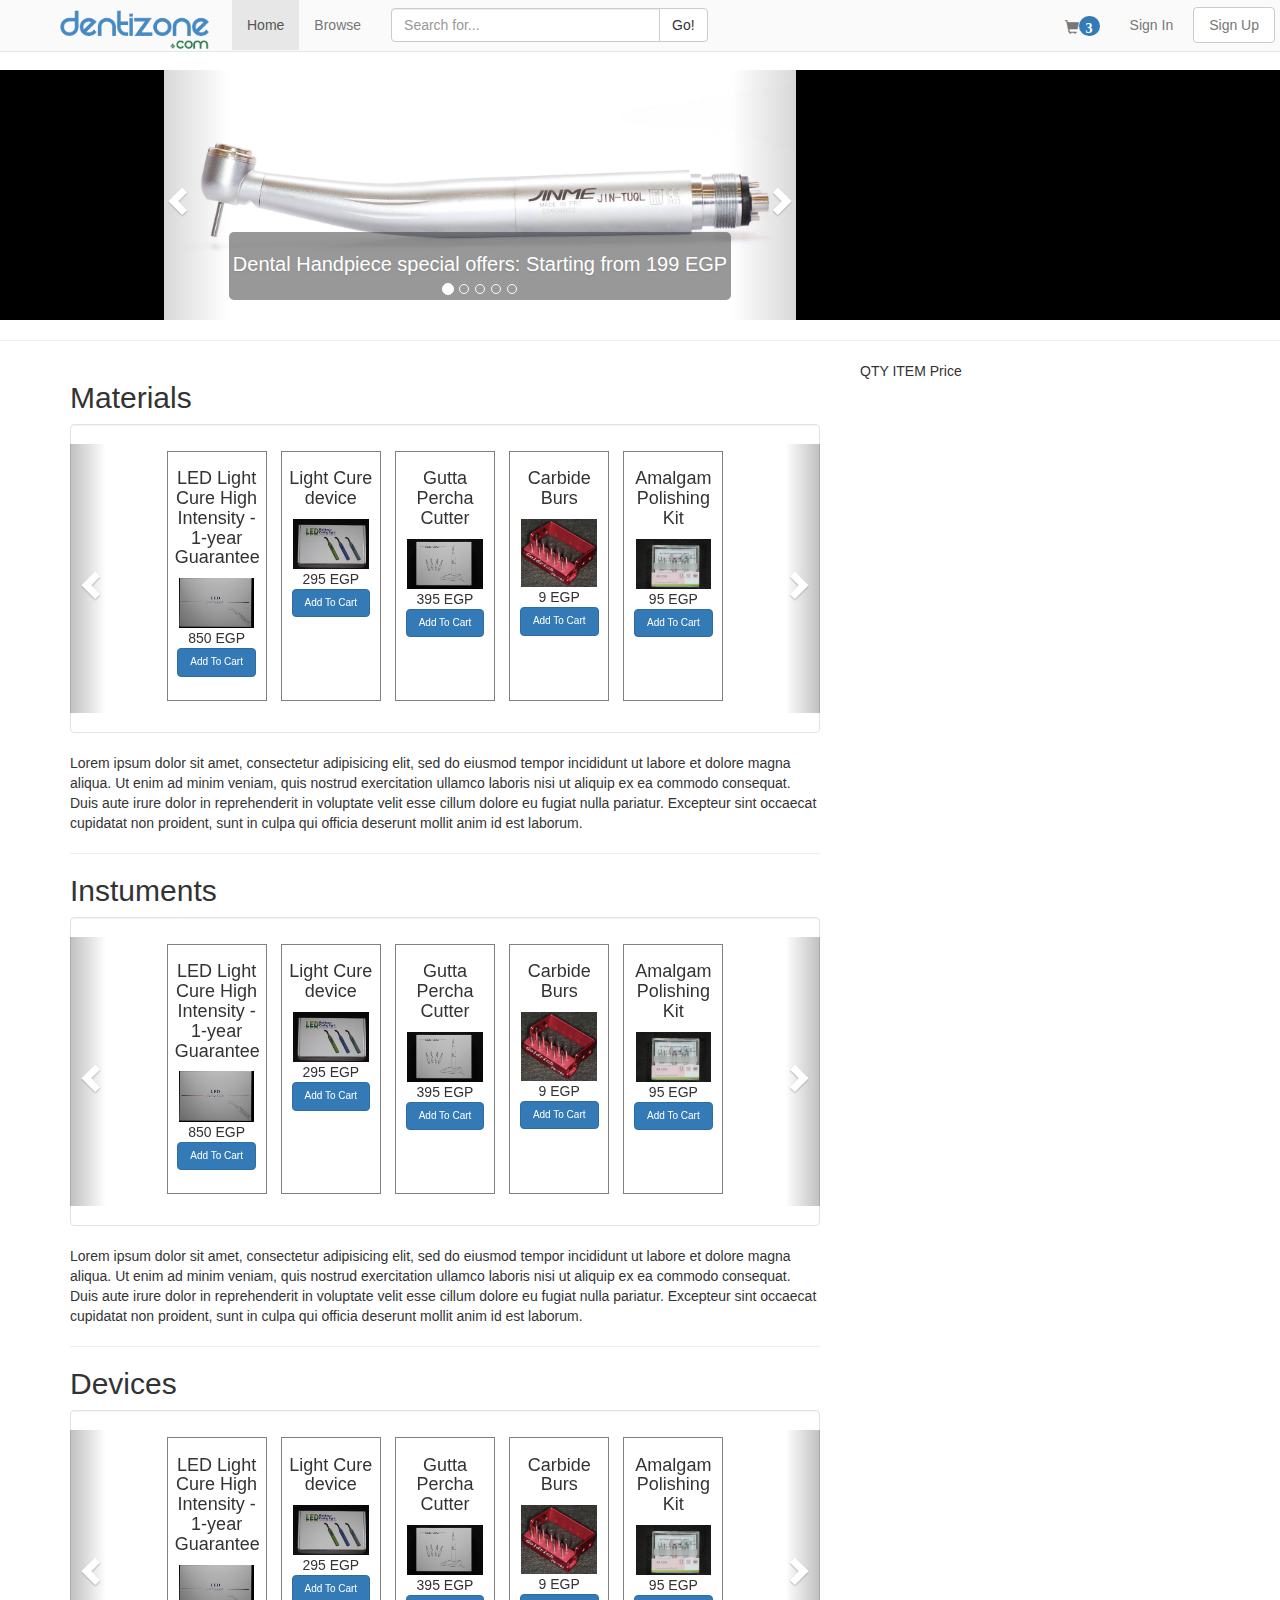
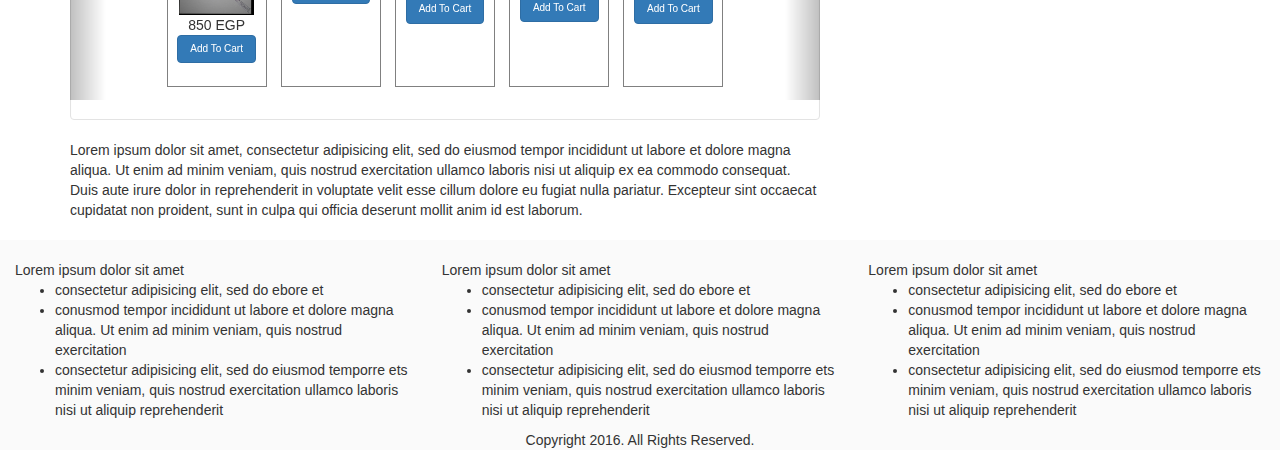
<file: index.html>
<!DOCTYPE html>
<html>
  <head>
    <meta charset="utf-8">
    <title>DentiZone</title>
    <link rel="stylesheet" href="css/bootstrap.css">
    <link rel="stylesheet" href="css/master.css" media="screen" title="no title" charset="utf-8">
  </head>
  <body>
    <div class="header">
      <nav class="navbar navbar-default navbar-fixed-top">
        <div class="container-fluid">
          <!-- Brand and toggle get grouped for better mobile display -->
          <div class="navbar-header">
            <button type="button" class="navbar-toggle collapsed" data-toggle="collapse" data-target="#bs-example-navbar-collapse-1" aria-expanded="false">
              <span class="sr-only">Toggle navigation</span>
              <span class="icon-bar"></span>
              <span class="icon-bar"></span>
              <span class="icon-bar"></span>
            </button>
            <a class="navbar-brand" id="navbar-brand"href="#"><img src="dentizone_logo_new.png" alt="" /></a>
          </div>

          <!-- Collect the nav links, forms, and other content for toggling -->
          <div class="collapse navbar-collapse" id="bs-example-navbar-collapse-1">
            <ul class="nav navbar-nav">
              <li class="active"><a href="#">Home<span class="sr-only">(current)</span></a></li>
              <li><a href="#">Browse</a></li>
            </ul>
            <form class="navbar-form navbar-left">
              <div class="input-group">
                <input type="text" class="form-control" id="search-fld" placeholder="Search for...">
                <span class="input-group-btn">
                  <button class="btn btn-default" id="search-btn" type="button">Go!</button>
                </span>
              </div><!-- /input-group -->
            </form>
            <ul class="nav navbar-nav navbar-right">
              <li><a href="#"class="glyphicon glyphicon-shopping-cart" id="navbar-cart-btn"><span class="badge">3</span></a></li>
              <li><a href="#" id="sign-in-btn">Sign In</a></li>
              <li><a href="#" class="sign-up-btn btn btn-default" id="sign-up-btn" >Sign Up</a></li>
            </ul>
          </div><!-- /.navbar-collapse -->
        </div><!-- /.container-fluid -->
      </nav>
    </div> <!-- header -->
    <div class="home-page">
      <div class="container-fluid featured">
        <div class="row featured">
            <div class="col-sm-1"></div>
            <div class="col-sm-7">
              <div id="my-slider" class="carousel slide" data-ride="carousel">
                <!-- slide indicators -->
                <ol class="carousel-indicators">
                  <li data-target="#my-slider" data-slide-to="0" class="active"></li>
                  <li data-target="#my-slider" data-slide-to="1"></li>
                  <li data-target="#my-slider" data-slide-to="2"></li>
                  <li data-target="#my-slider" data-slide-to="3"></li>
                  <li data-target="#my-slider" data-slide-to="4"></li>
                </ol>
                <!-- slide wrapper -->
                <div class="carousel-inner" role="listbox">
                  <div class="item active">
                    <img src="images/ying-tuql-1.jpg" id="carousel-item-img" alt="">
                    <div class="carousel-caption">
                      <h2>Dental Handpiece special offers: Starting from 199 EGP</h2>
                    </div>
                  </div>
                  <div class="item">
                    <img src="images/66181hydrogum.jpg" id="carousel-item-img" alt="" />
                    <div class="carousel-caption">
                      <h2 class="text-alert">
                        Hydrocolloid impression material
                      </h2>
                    </div>
                  </div>
                  <div class="item">
                    <img src="images/AAID_Fig1_color.jpg" id="carousel-item-img"alt="" />
                    <div class="carousel-caption">
                      <h2 class="text-alert">
                        Dental Implants!!
                      </h2>
                    </div>
                  </div>
                  <div class="item">
                    <img src="images/mouth_mirror-14475B6308159D4FADE.jpg" id="carousel-item-img" alt="" />
                    <div class="carousel-caption">
                      <h2 class="text-alert">
                        Premium Dental Mirrors
                      </h2>
                    </div>
                  </div>
                  <div class="item">
                    <img src="images/KJ-915_dental_unit_dental_chair.jpg" id="carousel-item-img" alt="" />
                    <div class="carousel-caption">
                      <h2 class="text-alert">
                        Dental Units
                      </h2>
                    </div>
                  </div>
                </div>
                <!-- next and prev -->
                <a class="left carousel-control" href="#my-slider" role="button" data-slide="prev">
                   <span class="glyphicon glyphicon-chevron-left" aria-hidden="true"></span>
                   <span class="sr-only">Previous</span>
                </a>
                <a class="right carousel-control" href="#my-slider" role="button" data-slide="next">
                  <span class="glyphicon glyphicon-chevron-right" aria-hidden="true"></span>
                  <span class="sr-only">Next</span>
                </a>
              </div>
            </div>
            <div class="col-sm-4"></div>
        </div>
      </div>
      <hr>
      <div class="container">
        <div class="row bodyContent">
          <div class="col-sm-8" >
            <h2>Materials</h2>
            <div class="row materials">
              <div class="col-sm-12">
                <div class="well cat">
                  <div id="my-sliderMat" class="carousel slide  catCar" data-ride="carousel">
                    <!-- slide indicators -->
                    <!-- <ol class="carousel-indicators  catCar">
                      <li data-target="#my-sliderMat" data-slide-to="0" class="active"></li>
                      <li data-target="#my-sliderMat" data-slide-to="1"></li>
                      <li data-target="#my-sliderMat" data-slide-to="2"></li>
                      <li data-target="#my-sliderMat" data-slide-to="3"></li>
                      <li data-target="#my-sliderMat" data-slide-to="4"></li>
                    </ol> -->
                    <!-- slide wrapper -->
                    <div class="carousel-inner catCar" role="listbox">
                      <div class="item active catCar">
                        <div class="col-sm-12">
                          <a href="product-view.html"><div class="product-box">
                            <img src="images/mouth_mirror-14475B6308159D4FADE.jpg" alt="" />
                            <h4>Dental Mirrors</h4>
                            <p class="box-price">15 EGP</p>
                            <a href="#addtocart" type="button" class="btn btn-primary">Add to cart</a>
                          </div></a>
                          <a href="product-view.html"><div class="product-box">
                            <img src="images/mouth_mirror-14475B6308159D4FADE.jpg" alt="" />
                            <h4>Dental Mirrors</h4>
                            <p class="box-price">15 EGP</p>
                            <a href="#addtocart" type="button" class="btn btn-primary">Add to cart</a>
                          </div></a>
                          <a href="product-view.html"><div class="product-box">
                            <img src="images/mouth_mirror-14475B6308159D4FADE.jpg" alt="" />
                            <h4>Dental Mirrors</h4>
                            <p class="box-price">15 EGP</p>
                            <a href="#addtocart" type="button" class="btn btn-primary">Add to cart</a>
                          </div></a>
                          <a href="product-view.html"><div class="product-box">
                            <img src="images/mouth_mirror-14475B6308159D4FADE.jpg" alt="" />
                            <h4>Dental Mirrors</h4>
                            <p class="box-price">15 EGP</p>
                            <a href="#addtocart" type="button" class="btn btn-primary">Add to cart</a>
                          </div></a>
                          <a href="product-view.html"><div class="product-box">
                            <img src="images/mouth_mirror-14475B6308159D4FADE.jpg" alt="" />
                            <h4>Dental Mirrors</h4>
                            <p class="box-price">15 EGP</p>
                            <a href="#addtocart" type="button" class="btn btn-primary">Add to cart</a>
                          </div></a>
                        </div>
                      </div>
                      <div class="item catCar">
                        <div class="col-sm-12">
                          <a href="product-view.html"><div class="product-box">
                            <img src="images/mouth_mirror-14475B6308159D4FADE.jpg" alt="" />
                            <h4>Dental Mirrors</h4>
                            <p class="box-price">15 EGP</p>
                            <a href="#addtocart" type="button" class="btn btn-primary">Add to cart</a>
                          </div></a>
                          <a href="product-view.html"><div class="product-box">
                            <img src="images/mouth_mirror-14475B6308159D4FADE.jpg" alt="" />
                            <h4>Dental Mirrors</h4>
                            <p class="box-price">15 EGP</p>
                            <a href="#addtocart" type="button" class="btn btn-primary">Add to cart</a>
                          </div></a>
                          <a href="product-view.html"><div class="product-box">
                            <img src="images/mouth_mirror-14475B6308159D4FADE.jpg" alt="" />
                            <h4>Dental Mirrors</h4>
                            <p class="box-price">15 EGP</p>
                            <a href="#addtocart" type="button" class="btn btn-primary">Add to cart</a>
                          </div></a>
                          <a href="product-view.html"><div class="product-box">
                            <img src="images/mouth_mirror-14475B6308159D4FADE.jpg" alt="" />
                            <h4>Dental Mirrors</h4>
                            <p class="box-price">15 EGP</p>
                            <a href="#addtocart" type="button" class="btn btn-primary">Add to cart</a>
                          </div></a>
                          <a href="product-view.html"><div class="product-box">
                            <img src="images/mouth_mirror-14475B6308159D4FADE.jpg" alt="" />
                            <h4>Dental Mirrors</h4>
                            <p class="box-price">15 EGP</p>
                            <a href="#addtocart" type="button" class="btn btn-primary">Add to cart</a>
                          </div></a>
                        </div>
                      </div>
                      <div class="item catCar">
                        <div class="col-sm-12">
                          <a href="product-view.html"><div class="product-box">
                            <img src="images/mouth_mirror-14475B6308159D4FADE.jpg" alt="" />
                            <h4>Dental Mirrors</h4>
                            <p class="box-price">15 EGP</p>
                            <a href="#addtocart" type="button" class="btn btn-primary">Add to cart</a>
                          </div></a>
                          <a href="product-view.html"><div class="product-box">
                            <img src="images/mouth_mirror-14475B6308159D4FADE.jpg" alt="" />
                            <h4>Dental Mirrors</h4>
                            <p class="box-price">15 EGP</p>
                            <a href="#addtocart" type="button" class="btn btn-primary">Add to cart</a>
                          </div></a>
                          <a href="product-view.html"><div class="product-box">
                            <img src="images/mouth_mirror-14475B6308159D4FADE.jpg" alt="" />
                            <h4>Dental Mirrors</h4>
                            <p class="box-price">15 EGP</p>
                            <a href="#addtocart" type="button" class="btn btn-primary">Add to cart</a>
                          </div></a>
                          <a href="product-view.html"><div class="product-box">
                            <img src="images/mouth_mirror-14475B6308159D4FADE.jpg" alt="" />
                            <h4>Dental Mirrors</h4>
                            <p class="box-price">15 EGP</p>
                            <a href="#addtocart" type="button" class="btn btn-primary">Add to cart</a>
                          </div></a>
                          <a href="product-view.html"><div class="product-box">
                            <img src="images/mouth_mirror-14475B6308159D4FADE.jpg" alt="" />
                            <h4>Dental Mirrors</h4>
                            <p class="box-price">15 EGP</p>
                            <a href="#addtocart" type="button" class="btn btn-primary">Add to cart</a>
                          </div></a>
                        </div>
                      </div>
                      <div class="item catCar">
                        <div class="col-sm-12">
                          <a href="product-view.html"><div class="product-box">
                            <img src="images/mouth_mirror-14475B6308159D4FADE.jpg" alt="" />
                            <h4>Dental Mirrors</h4>
                            <p class="box-price">15 EGP</p>
                            <a href="#addtocart" type="button" class="btn btn-primary">Add to cart</a>
                          </div></a>
                          <a href="product-view.html"><div class="product-box">
                            <img src="images/mouth_mirror-14475B6308159D4FADE.jpg" alt="" />
                            <h4>Dental Mirrors</h4>
                            <p class="box-price">15 EGP</p>
                            <a href="#addtocart" type="button" class="btn btn-primary">Add to cart</a>
                          </div></a>
                          <a href="product-view.html"><div class="product-box">
                            <img src="images/mouth_mirror-14475B6308159D4FADE.jpg" alt="" />
                            <h4>Dental Mirrors</h4>
                            <p class="box-price">15 EGP</p>
                            <a href="#addtocart" type="button" class="btn btn-primary">Add to cart</a>
                          </div></a>
                          <a href="product-view.html"><div class="product-box">
                            <img src="images/mouth_mirror-14475B6308159D4FADE.jpg" alt="" />
                            <h4>Dental Mirrors</h4>
                            <p class="box-price">15 EGP</p>
                            <a href="#addtocart" type="button" class="btn btn-primary">Add to cart</a>
                          </div></a>
                          <a href="product-view.html"><div class="product-box">
                            <img src="images/mouth_mirror-14475B6308159D4FADE.jpg" alt="" />
                            <h4>Dental Mirrors</h4>
                            <p class="box-price">15 EGP</p>
                            <a href="#addtocart" type="button" class="btn btn-primary">Add to cart</a>
                          </div></a>
                        </div>
                      </div>
                      <div class="item catCar">
                        <div class="col-sm-12">
                          <a href="product-view.html"><div class="product-box">
                            <img src="images/mouth_mirror-14475B6308159D4FADE.jpg" alt="" />
                            <h4>Dental Mirrors</h4>
                            <p class="box-price">15 EGP</p>
                            <a href="#addtocart" type="button" class="btn btn-primary">Add to cart</a>
                          </div>
                          <a href="product-view.html"><div class="product-box">
                            <img src="images/mouth_mirror-14475B6308159D4FADE.jpg" alt="" />
                            <h4>Dental Mirrors</h4>
                            <p class="box-price">15 EGP</p>
                            <a href="#addtocart" type="button" class="btn btn-primary">Add to cart</a>
                          </div>
                          <a href="product-view.html"><div class="product-box">
                            <img src="images/mouth_mirror-14475B6308159D4FADE.jpg" alt="" />
                            <h4>Dental Mirrors</h4>
                            <p class="box-price">15 EGP</p>
                            <a href="#addtocart" type="button" class="btn btn-primary">Add to cart</a>
                          </div>
                          <a href="product-view.html"><div class="product-box">
                            <img src="images/mouth_mirror-14475B6308159D4FADE.jpg" alt="" />
                            <h4>Dental Mirrors</h4>
                            <p class="box-price">15 EGP</p>
                            <a href="#addtocart" type="button" class="btn btn-primary">Add to cart</a>
                          </div>
                          <a href="product-view.html"><div class="product-box">
                            <img src="images/mouth_mirror-14475B6308159D4FADE.jpg" alt="" />
                            <h4>Dental Mirrors</h4>
                            <p class="box-price">15 EGP</p>
                            <a href="#addtocart" type="button" class="btn btn-primary">Add to cart</a>
                          </div>
                        </div>
                      </div>
                    </div>
                    <!-- next and prev -->
                    <a class="left carousel-control catCar" href="#my-sliderMat" role="button" data-slide="prev">
                       <span class="glyphicon glyphicon-chevron-left" aria-hidden="true"></span>
                       <span class="sr-only">Previous</span>
                    </a>
                    <a class="right carousel-control catCar" href="#my-sliderMat" role="button" data-slide="next">
                      <span class="glyphicon glyphicon-chevron-right" aria-hidden="true"></span>
                      <span class="sr-only">Next</span>
                    </a>
                  </div>
                </div>
              </div>
              <div class="col-sm-12">
                Lorem ipsum dolor sit amet, consectetur adipisicing elit, sed do eiusmod tempor incididunt ut labore et dolore magna aliqua. Ut enim ad minim veniam, quis nostrud exercitation ullamco laboris nisi ut aliquip ex ea commodo consequat. Duis aute irure dolor in reprehenderit in voluptate velit esse cillum dolore eu fugiat nulla pariatur. Excepteur sint occaecat cupidatat non proident, sunt in culpa qui officia deserunt mollit anim id est laborum.
              </div>
            </div>
            <hr>
            <h2>Instuments</h2>
            <div class="row instruments">
              <div class="col-sm-12">
                <div class="well cat">
                  <div id="my-sliderIns" class="carousel slide  catCar" data-ride="carousel">
                    <!-- slide indicators -->
                    <!-- <ol class="carousel-indicators  catCar">
                      <li data-target="#my-sliderIns" data-slide-to="0" class="active"></li>
                      <li data-target="#my-sliderIns" data-slide-to="1"></li>
                      <li data-target="#my-sliderIns" data-slide-to="2"></li>
                      <li data-target="#my-sliderIns" data-slide-to="3"></li>
                      <li data-target="#my-sliderIns" data-slide-to="4"></li>
                    </ol> -->
                    <!-- slide wrapper -->
                    <div class="carousel-inner catCar" role="listbox">
                      <div class="item active catCar">
                        <div class="col-sm-12">
                          <a href="product-view.html"><div class="product-box">
                            <img src="images/mouth_mirror-14475B6308159D4FADE.jpg" alt="" />
                            <h4>Dental Mirrors</h4>
                            <p class="box-price">15 EGP</p>
                            <a href="#addtocart" type="button" class="btn btn-primary">Add to cart</a>
                          </div>
                          <a href="product-view.html"><div class="product-box">
                            <img src="images/mouth_mirror-14475B6308159D4FADE.jpg" alt="" />
                            <h4>Dental Mirrors</h4>
                            <p class="box-price">15 EGP</p>
                            <a href="#addtocart" type="button" class="btn btn-primary">Add to cart</a>
                          </div>
                          <a href="product-view.html"><div class="product-box">
                            <img src="images/mouth_mirror-14475B6308159D4FADE.jpg" alt="" />
                            <h4>Dental Mirrors</h4>
                            <p class="box-price">15 EGP</p>
                            <a href="#addtocart" type="button" class="btn btn-primary">Add to cart</a>
                          </div>
                          <a href="product-view.html"><div class="product-box">
                            <img src="images/mouth_mirror-14475B6308159D4FADE.jpg" alt="" />
                            <h4>Dental Mirrors</h4>
                            <p class="box-price">15 EGP</p>
                            <a href="#addtocart" type="button" class="btn btn-primary">Add to cart</a>
                          </div>
                          <a href="product-view.html"><div class="product-box">
                            <img src="images/mouth_mirror-14475B6308159D4FADE.jpg" alt="" />
                            <h4>Dental Mirrors</h4>
                            <p class="box-price">15 EGP</p>
                            <a href="#addtocart" type="button" class="btn btn-primary">Add to cart</a>
                          </div></a>
                        </div>
                      </div>
                      <div class="item catCar">
                        <div class="col-sm-12">
                          <a href="product-view.html"><div class="product-box">
                            <img src="images/mouth_mirror-14475B6308159D4FADE.jpg" alt="" />
                            <h4>Dental Mirrors</h4>
                            <p class="box-price">15 EGP</p>
                            <a href="#addtocart" type="button" class="btn btn-primary">Add to cart</a>
                          </div></a>
                          <a href="product-view.html"><div class="product-box">
                            <img src="images/mouth_mirror-14475B6308159D4FADE.jpg" alt="" />
                            <h4>Dental Mirrors</h4>
                            <p class="box-price">15 EGP</p>
                            <a href="#addtocart" type="button" class="btn btn-primary">Add to cart</a>
                          </div>
                          <a href="product-view.html"><div class="product-box">
                            <img src="images/mouth_mirror-14475B6308159D4FADE.jpg" alt="" />
                            <h4>Dental Mirrors</h4>
                            <p class="box-price">15 EGP</p>
                            <a href="#addtocart" type="button" class="btn btn-primary">Add to cart</a>
                          </div>
                          <a href="product-view.html"><div class="product-box">
                            <img src="images/mouth_mirror-14475B6308159D4FADE.jpg" alt="" />
                            <h4>Dental Mirrors</h4>
                            <p class="box-price">15 EGP</p>
                            <a href="#addtocart" type="button" class="btn btn-primary">Add to cart</a>
                          </div></a>
                          <a href="product-view.html"><div class="product-box">
                            <img src="images/mouth_mirror-14475B6308159D4FADE.jpg" alt="" />
                            <h4>Dental Mirrors</h4>
                            <p class="box-price">15 EGP</p>
                            <a href="#addtocart" type="button" class="btn btn-primary">Add to cart</a>
                          </div></a>
                        </div>
                      </div>
                      <div class="item catCar">
                        <div class="col-sm-12">
                          <a href="product-view.html"><div class="product-box">
                            <img src="images/mouth_mirror-14475B6308159D4FADE.jpg" alt="" />
                            <h4>Dental Mirrors</h4>
                            <p class="box-price">15 EGP</p>
                            <a href="#addtocart" type="button" class="btn btn-primary">Add to cart</a>
                          </div></a>
                          <a href="product-view.html"><div class="product-box">
                            <img src="images/mouth_mirror-14475B6308159D4FADE.jpg" alt="" />
                            <h4>Dental Mirrors</h4>
                            <p class="box-price">15 EGP</p>
                            <a href="#addtocart" type="button" class="btn btn-primary">Add to cart</a>
                          </div>
                          <a href="product-view.html"><div class="product-box">
                            <img src="images/mouth_mirror-14475B6308159D4FADE.jpg" alt="" />
                            <h4>Dental Mirrors</h4>
                            <p class="box-price">15 EGP</p>
                            <a href="#addtocart" type="button" class="btn btn-primary">Add to cart</a>
                          </div></a>
                          <a href="product-view.html"><div class="product-box">
                            <img src="images/mouth_mirror-14475B6308159D4FADE.jpg" alt="" />
                            <h4>Dental Mirrors</h4>
                            <p class="box-price">15 EGP</p>
                            <a href="#addtocart" type="button" class="btn btn-primary">Add to cart</a>
                          </div></a>
                          <a href="product-view.html"><div class="product-box">
                            <img src="images/mouth_mirror-14475B6308159D4FADE.jpg" alt="" />
                            <h4>Dental Mirrors</h4>
                            <p class="box-price">15 EGP</p>
                            <a href="#addtocart" type="button" class="btn btn-primary">Add to cart</a>
                          </div></a>
                        </div>
                      </div>
                      <div class="item catCar">
                        <div class="col-sm-12">
                          <a href="product-view.html"><div class="product-box">
                            <img src="images/mouth_mirror-14475B6308159D4FADE.jpg" alt="" />
                            <h4>Dental Mirrors</h4>
                            <p class="box-price">15 EGP</p>
                            <a href="#addtocart" type="button" class="btn btn-primary">Add to cart</a>
                          </div></a>
                          <a href="product-view.html"><div class="product-box">
                            <img src="images/mouth_mirror-14475B6308159D4FADE.jpg" alt="" />
                            <h4>Dental Mirrors</h4>
                            <p class="box-price">15 EGP</p>
                            <a href="#addtocart" type="button" class="btn btn-primary">Add to cart</a>
                          </div></a>
                          <a href="product-view.html"><div class="product-box">
                            <img src="images/mouth_mirror-14475B6308159D4FADE.jpg" alt="" />
                            <h4>Dental Mirrors</h4>
                            <p class="box-price">15 EGP</p>
                            <a href="#addtocart" type="button" class="btn btn-primary">Add to cart</a>
                          </div></a>
                          <a href="product-view.html"><div class="product-box">
                            <img src="images/mouth_mirror-14475B6308159D4FADE.jpg" alt="" />
                            <h4>Dental Mirrors</h4>
                            <p class="box-price">15 EGP</p>
                            <a href="#addtocart" type="button" class="btn btn-primary">Add to cart</a>
                          </div></a>
                          <a href="product-view.html"><div class="product-box">
                            <img src="images/mouth_mirror-14475B6308159D4FADE.jpg" alt="" />
                            <h4>Dental Mirrors</h4>
                            <p class="box-price">15 EGP</p>
                            <a href="#addtocart" type="button" class="btn btn-primary">Add to cart</a>
                          </div></a>
                        </div>
                      </div>
                      <div class="item catCar">
                        <div class="col-sm-12">
                          <a href="product-view.html"><div class="product-box">
                            <img src="images/mouth_mirror-14475B6308159D4FADE.jpg" alt="" />
                            <h4>Dental Mirrors</h4>
                            <p class="box-price">15 EGP</p>
                            <a href="#addtocart" type="button" class="btn btn-primary">Add to cart</a>
                          </div></a>
                          <a href="product-view.html"><div class="product-box">
                            <img src="images/mouth_mirror-14475B6308159D4FADE.jpg" alt="" />
                            <h4>Dental Mirrors</h4>
                            <p class="box-price">15 EGP</p>
                            <a href="#addtocart" type="button" class="btn btn-primary">Add to cart</a>
                          </div></a>
                          <a href="product-view.html"><div class="product-box">
                            <img src="images/mouth_mirror-14475B6308159D4FADE.jpg" alt="" />
                            <h4>Dental Mirrors</h4>
                            <p class="box-price">15 EGP</p>
                            <a href="#addtocart" type="button" class="btn btn-primary">Add to cart</a>
                          </div></a>
                          <a href="product-view.html"><div class="product-box">
                            <img src="images/mouth_mirror-14475B6308159D4FADE.jpg" alt="" />
                            <h4>Dental Mirrors</h4>
                            <p class="box-price">15 EGP</p>
                            <a href="#addtocart" type="button" class="btn btn-primary">Add to cart</a>
                          </div></a>
                          <a href="product-view.html"><div class="product-box">
                            <img src="images/mouth_mirror-14475B6308159D4FADE.jpg" alt="" />
                            <h4>Dental Mirrors</h4>
                            <p class="box-price">15 EGP</p>
                            <a href="#addtocart" type="button" class="btn btn-primary">Add to cart</a>
                          </div></a>
                        </div>
                      </div>
                    </div>
                    <!-- next and prev -->
                    <a class="left carousel-control catCar" href="#my-sliderIns" role="button" data-slide="prev">
                       <span class="glyphicon glyphicon-chevron-left" aria-hidden="true"></span>
                       <span class="sr-only">Previous</span>
                    </a>
                    <a class="right carousel-control catCar" href="#my-sliderIns" role="button" data-slide="next">
                      <span class="glyphicon glyphicon-chevron-right" aria-hidden="true"></span>
                      <span class="sr-only">Next</span>
                    </a>
                  </div>
                </div>
              </div>
              <div class="col-sm-12">
                Lorem ipsum dolor sit amet, consectetur adipisicing elit, sed do eiusmod tempor incididunt ut labore et dolore magna aliqua. Ut enim ad minim veniam, quis nostrud exercitation ullamco laboris nisi ut aliquip ex ea commodo consequat. Duis aute irure dolor in reprehenderit in voluptate velit esse cillum dolore eu fugiat nulla pariatur. Excepteur sint occaecat cupidatat non proident, sunt in culpa qui officia deserunt mollit anim id est laborum.
              </div>
            </div>
            <hr>
            <h2>Devices</h2>
            <div class="row devices">
              <div class="col-sm-12">
                <div class="well cat">
                  <div id="my-sliderDev" class="carousel slide  catCar" data-ride="carousel">
                    <!-- slide indicators -->
                    <!-- <ol class="carousel-indicators  catCar">
                      <li data-target="#my-sliderDev" data-slide-to="0" class="active"></li>
                      <li data-target="#my-sliderDev" data-slide-to="1"></li>
                      <li data-target="#my-sliderDev" data-slide-to="2"></li>
                      <li data-target="#my-sliderDev" data-slide-to="3"></li>
                      <li data-target="#my-sliderDev" data-slide-to="4"></li>
                    </ol> -->
                    <!-- slide wrapper -->
                    <div class="carousel-inner catCar" role="listbox">
                      <div class="item active catCar">
                        <div class="col-sm-12">
                          <a href="product-view.html"><div class="product-box">
                            <img src="images/mouth_mirror-14475B6308159D4FADE.jpg" alt="" />
                            <h4>Dental Mirrors</h4>
                            <p class="box-price">15 EGP</p>
                            <a href="#addtocart" type="button" class="btn btn-primary">Add to cart</a>
                          </div></a>
                          <a href="product-view.html"><div class="product-box">
                            <img src="images/mouth_mirror-14475B6308159D4FADE.jpg" alt="" />
                            <h4>Dental Mirrors</h4>
                            <p class="box-price">15 EGP</p>
                            <a href="#addtocart" type="button" class="btn btn-primary">Add to cart</a>
                          </div></a>
                          <a href="product-view.html"><div class="product-box">
                            <img src="images/mouth_mirror-14475B6308159D4FADE.jpg" alt="" />
                            <h4>Dental Mirrors</h4>
                            <p class="box-price">15 EGP</p>
                            <a href="#addtocart" type="button" class="btn btn-primary">Add to cart</a>
                          </div></a>
                          <a href="product-view.html"><div class="product-box">
                            <img src="images/mouth_mirror-14475B6308159D4FADE.jpg" alt="" />
                            <h4>Dental Mirrors</h4>
                            <p class="box-price">15 EGP</p>
                            <a href="#addtocart" type="button" class="btn btn-primary">Add to cart</a>
                          </div></a>
                          <a href="product-view.html"><div class="product-box">
                            <img src="images/mouth_mirror-14475B6308159D4FADE.jpg" alt="" />
                            <h4>Dental Mirrors</h4>
                            <p class="box-price">15 EGP</p>
                            <a href="#addtocart" type="button" class="btn btn-primary">Add to cart</a>
                          </div></a>
                        </div>
                      </div>
                      <div class="item catCar">
                        <div class="col-sm-12">
                          <a href="product-view.html"><div class="product-box">
                            <img src="images/mouth_mirror-14475B6308159D4FADE.jpg" alt="" />
                            <h4>Dental Mirrors</h4>
                            <p class="box-price">15 EGP</p>
                            <a href="#addtocart" type="button" class="btn btn-primary">Add to cart</a>
                          </div>
                          <a href="product-view.html"><div class="product-box">
                            <img src="images/mouth_mirror-14475B6308159D4FADE.jpg" alt="" />
                            <h4>Dental Mirrors</h4>
                            <p class="box-price">15 EGP</p>
                            <a href="#addtocart" type="button" class="btn btn-primary">Add to cart</a>
                          </div></a>
                          <a href="product-view.html"><div class="product-box">
                            <img src="images/mouth_mirror-14475B6308159D4FADE.jpg" alt="" />
                            <h4>Dental Mirrors</h4>
                            <p class="box-price">15 EGP</p>
                            <a href="#addtocart" type="button" class="btn btn-primary">Add to cart</a>
                          </div></a>
                          <a href="product-view.html"><div class="product-box">
                            <img src="images/mouth_mirror-14475B6308159D4FADE.jpg" alt="" />
                            <h4>Dental Mirrors</h4>
                            <p class="box-price">15 EGP</p>
                            <a href="#addtocart" type="button" class="btn btn-primary">Add to cart</a>
                          </div></a>
                          <a href="product-view.html"><div class="product-box">
                            <img src="images/mouth_mirror-14475B6308159D4FADE.jpg" alt="" />
                            <h4>Dental Mirrors</h4>
                            <p class="box-price">15 EGP</p>
                            <a href="#addtocart" type="button" class="btn btn-primary">Add to cart</a>
                          </div></a>
                        </div>
                      </div>
                      <div class="item catCar">
                        <div class="col-sm-12">
                          <a href="product-view.html"><div class="product-box">
                            <img src="images/mouth_mirror-14475B6308159D4FADE.jpg" alt="" />
                            <h4>Dental Mirrors</h4>
                            <p class="box-price">15 EGP</p>
                            <a href="#addtocart" type="button" class="btn btn-primary">Add to cart</a>
                          </div></a>
                          <a href="product-view.html"><div class="product-box">
                            <img src="images/mouth_mirror-14475B6308159D4FADE.jpg" alt="" />
                            <h4>Dental Mirrors</h4>
                            <p class="box-price">15 EGP</p>
                            <a href="#addtocart" type="button" class="btn btn-primary">Add to cart</a>
                          </div></a>
                          <a href="product-view.html"><div class="product-box">
                            <img src="images/mouth_mirror-14475B6308159D4FADE.jpg" alt="" />
                            <h4>Dental Mirrors</h4>
                            <p class="box-price">15 EGP</p>
                            <a href="#addtocart" type="button" class="btn btn-primary">Add to cart</a>
                          </div></a>
                          <a href="product-view.html"><div class="product-box">
                            <img src="images/mouth_mirror-14475B6308159D4FADE.jpg" alt="" />
                            <h4>Dental Mirrors</h4>
                            <p class="box-price">15 EGP</p>
                            <a href="#addtocart" type="button" class="btn btn-primary">Add to cart</a>
                          </div></a>
                          <a href="product-view.html"><div class="product-box">
                            <img src="images/mouth_mirror-14475B6308159D4FADE.jpg" alt="" />
                            <h4>Dental Mirrors</h4>
                            <p class="box-price">15 EGP</p>
                            <a href="#addtocart" type="button" class="btn btn-primary">Add to cart</a>
                          </div></a>
                        </div>
                      </div>
                      <div class="item catCar">
                        <div class="col-sm-12">
                          <a href="product-view.html"><div class="product-box">
                            <img src="images/mouth_mirror-14475B6308159D4FADE.jpg" alt="" />
                            <h4>Dental Mirrors</h4>
                            <p class="box-price">15 EGP</p>
                            <a href="#addtocart" type="button" class="btn btn-primary">Add to cart</a>
                          </div>
                          <a href="product-view.html"><div class="product-box">
                            <img src="images/mouth_mirror-14475B6308159D4FADE.jpg" alt="" />
                            <h4>Dental Mirrors</h4>
                            <p class="box-price">15 EGP</p>
                            <a href="#addtocart" type="button" class="btn btn-primary">Add to cart</a>
                          </div>
                          <a href="product-view.html"><div class="product-box">
                            <img src="images/mouth_mirror-14475B6308159D4FADE.jpg" alt="" />
                            <h4>Dental Mirrors</h4>
                            <p class="box-price">15 EGP</p>
                            <a href="#addtocart" type="button" class="btn btn-primary">Add to cart</a>
                          </div>
                          <a href="product-view.html"><div class="product-box">
                            <img src="images/mouth_mirror-14475B6308159D4FADE.jpg" alt="" />
                            <h4>Dental Mirrors</h4>
                            <p class="box-price">15 EGP</p>
                            <a href="#addtocart" type="button" class="btn btn-primary">Add to cart</a>
                          </div>
                          <a href="product-view.html"><div class="product-box">
                            <img src="images/mouth_mirror-14475B6308159D4FADE.jpg" alt="" />
                            <h4>Dental Mirrors</h4>
                            <p class="box-price">15 EGP</p>
                            <a href="#addtocart" type="button" class="btn btn-primary">Add to cart</a>
                          </div>
                        </div>
                      </div>
                      <div class="item catCar">
                        <div class="col-sm-12">
                          <a href="product-view.html"><div class="product-box">
                            <img src="images/mouth_mirror-14475B6308159D4FADE.jpg" alt="" />
                            <h4>Dental Mirrors</h4>
                            <p class="box-price">15 EGP</p>
                            <a href="#addtocart" type="button" class="btn btn-primary">Add to cart</a>
                          </div>
                          <a href="product-view.html"><div class="product-box">
                            <img src="images/mouth_mirror-14475B6308159D4FADE.jpg" alt="" />
                            <h4>Dental Mirrors</h4>
                            <p class="box-price">15 EGP</p>
                            <a href="#addtocart" type="button" class="btn btn-primary">Add to cart</a>
                          </div>
                          <a href="product-view.html"><div class="product-box">
                            <img src="images/mouth_mirror-14475B6308159D4FADE.jpg" alt="" />
                            <h4>Dental Mirrors</h4>
                            <p class="box-price">15 EGP</p>
                            <a href="#addtocart" type="button" class="btn btn-primary">Add to cart</a>
                          </div>
                          <a href="product-view.html"><div class="product-box">
                            <img src="images/mouth_mirror-14475B6308159D4FADE.jpg" alt="" />
                            <h4>Dental Mirrors</h4>
                            <p class="box-price">15 EGP</p>
                            <a href="#addtocart" type="button" class="btn btn-primary">Add to cart</a>
                          </div>
                          <a href="product-view.html"><div class="product-box">
                            <img src="images/mouth_mirror-14475B6308159D4FADE.jpg" alt="" />
                            <h4>Dental Mirrors</h4>
                            <p class="box-price">15 EGP</p>
                            <a href="#addtocart" type="button" class="btn btn-primary">Add to cart</a>
                          </div>
                        </div>
                      </div>
                    </div>
                    <!-- next and prev -->
                    <a class="left carousel-control catCar" href="#my-sliderDev" role="button" data-slide="prev">
                       <span class="glyphicon glyphicon-chevron-left" aria-hidden="true"></span>
                       <span class="sr-only">Previous</span>
                    </a>
                    <a class="right carousel-control catCar" href="#my-sliderDev" role="button" data-slide="next">
                      <span class="glyphicon glyphicon-chevron-right" aria-hidden="true"></span>
                      <span class="sr-only">Next</span>
                    </a>
                  </div>
                </div>
              </div>
              <div class="col-sm-12">
                Lorem ipsum dolor sit amet, consectetur adipisicing elit, sed do eiusmod tempor incididunt ut labore et dolore magna aliqua. Ut enim ad minim veniam, quis nostrud exercitation ullamco laboris nisi ut aliquip ex ea commodo consequat. Duis aute irure dolor in reprehenderit in voluptate velit esse cillum dolore eu fugiat nulla pariatur. Excepteur sint occaecat cupidatat non proident, sunt in culpa qui officia deserunt mollit anim id est laborum.
              </div>
            </div>
          </div>
          <div class="col-sm-4">
            <div class="row cart">
              <ul class="main">
                <li class="row list-inline columnCaptions">
                  <span>QTY</span>
                  <span>ITEM</span>
                  <span>Price</span>
                <!-- </li>
                <li class="row">
                  <span class="quantity">1</span>
                  <span class="itemName">Birthday Cake</span>
                  <span class="popbtn"><a class="arrow"></a></span>
                  <span class="price">$49.95</span>
                </li>
                <li class="row">
                  <span class="quantity">50</span>
                  <span class="itemName">Party Cups</span>
                  <span class="popbtn"><a class="arrow"></a></span>
                  <span class="price">$5.00</span>
                </li> -->
              </ul>
              <ul>
                <li class="row totals" style="display:none">
                <span class="itemName">Total:</span>
                <span class="price">0</span>
                <span class="order"> <a class="text-center">ORDER</a></span>
              </li>
              </ul>
            </div>
          </div>
        </div>
      </div>
    </div><!--home-page -->
    <div class="product-page" style="display:none">
      <div class="container">
        <div class="col-sm-8 product-details-container">
          <div class="product-box product-details">
            <img src="images/mouth_mirror-14475B6308159D4FADE.jpg" alt="" />
            <h4>Dental Mirrors</h4>
            <p>Lorem ipsum dolor sit amet, consectetur adipisicing elit, sed do eiusmod tempor incididunt ut labore et dolore magna aliqua. Ut enim ad minim veniam, quis nostrud exercitation ullamco laboris nisi ut aliquip ex.</p>
            <p class="box-price">15 EGP</p>
            <a href="#addtocart" type="button" class="btn btn-primary">Add to cart</a>
          </div>
        </div>
        <div class="col-sm-4">
          <div class="row cart">
            <ul class="main">
              <li class="row list-inline columnCaptions">
                <span>QTY</span>
                <span>ITEM</span>
                <span>Price</span>
              <!-- </li>
              <li class="row">
                <span class="quantity">1</span>
                <span class="itemName">Birthday Cake</span>
                <span class="popbtn"><a class="arrow"></a></span>
                <span class="price">$49.95</span>
              </li>
              <li class="row">
                <span class="quantity">50</span>
                <span class="itemName">Party Cups</span>
                <span class="popbtn"><a class="arrow"></a></span>
                <span class="price">$5.00</span>
              </li> -->
            </ul>
            <ul>
              <li class="row totals" style="display:none">
              <span class="itemName">Total:</span>
              <span class="price">0</span>
              <span class="order"> <a class="text-center">ORDER</a></span>
            </li>
            </ul>
          </div>
        </div>
      </div>
    </div>
    <!-- product page -->
    <div class="footer">
      <div class="container-fluid">
        <div class="row">
          <div class="col-sm-4">Lorem ipsum dolor sit amet
            <ul>
              <li>consectetur adipisicing elit, sed do ebore et </li>
              <li>conusmod tempor incididunt ut labore et dolore magna aliqua. Ut enim ad minim veniam, quis nostrud exercitation </li>
              <li>consectetur adipisicing elit, sed do eiusmod temporre ets minim veniam, quis nostrud exercitation ullamco laboris nisi ut aliquip reprehenderit</li>
            </ul> </div>
          <div class="col-sm-4">Lorem ipsum dolor sit amet
            <ul>
              <li>consectetur adipisicing elit, sed do ebore et </li>
              <li>conusmod tempor incididunt ut labore et dolore magna aliqua. Ut enim ad minim veniam, quis nostrud exercitation </li>
              <li>consectetur adipisicing elit, sed do eiusmod temporre ets minim veniam, quis nostrud exercitation ullamco laboris nisi ut aliquip reprehenderit</li>
            </ul> </div>
          <div class="col-sm-4">Lorem ipsum dolor sit amet
            <ul>
              <li>consectetur adipisicing elit, sed do ebore et </li>
              <li>conusmod tempor incididunt ut labore et dolore magna aliqua. Ut enim ad minim veniam, quis nostrud exercitation </li>
              <li>consectetur adipisicing elit, sed do eiusmod temporre ets minim veniam, quis nostrud exercitation ullamco laboris nisi ut aliquip reprehenderit</li>
            </ul>
          </div>
          <div class="row">
            <div class="col-md-12" style="text-align: center">
              Copyright 2016. All Rights Reserved.
            </div>
          </div>
        </div>
      </div>
    </div>
    <script src="js/jquery-3.1.0.min.js"></script>
    <script src="js/bootstrap.min.js"></script>
    <script type="text/javascript" src="js/productList.js"></script>
    <script type="text/javascript">
      $(window).on('scroll', function () {
      ($(window).scrollTop() > 350) ? $('.cart').addClass('fixed-cart') : $('.cart').removeClass('fixed-cart');
      });
      var productFactory= function(id,category,name,description,price,image) {

      }

    </script>
  </body>
</html>
</a>
</file>
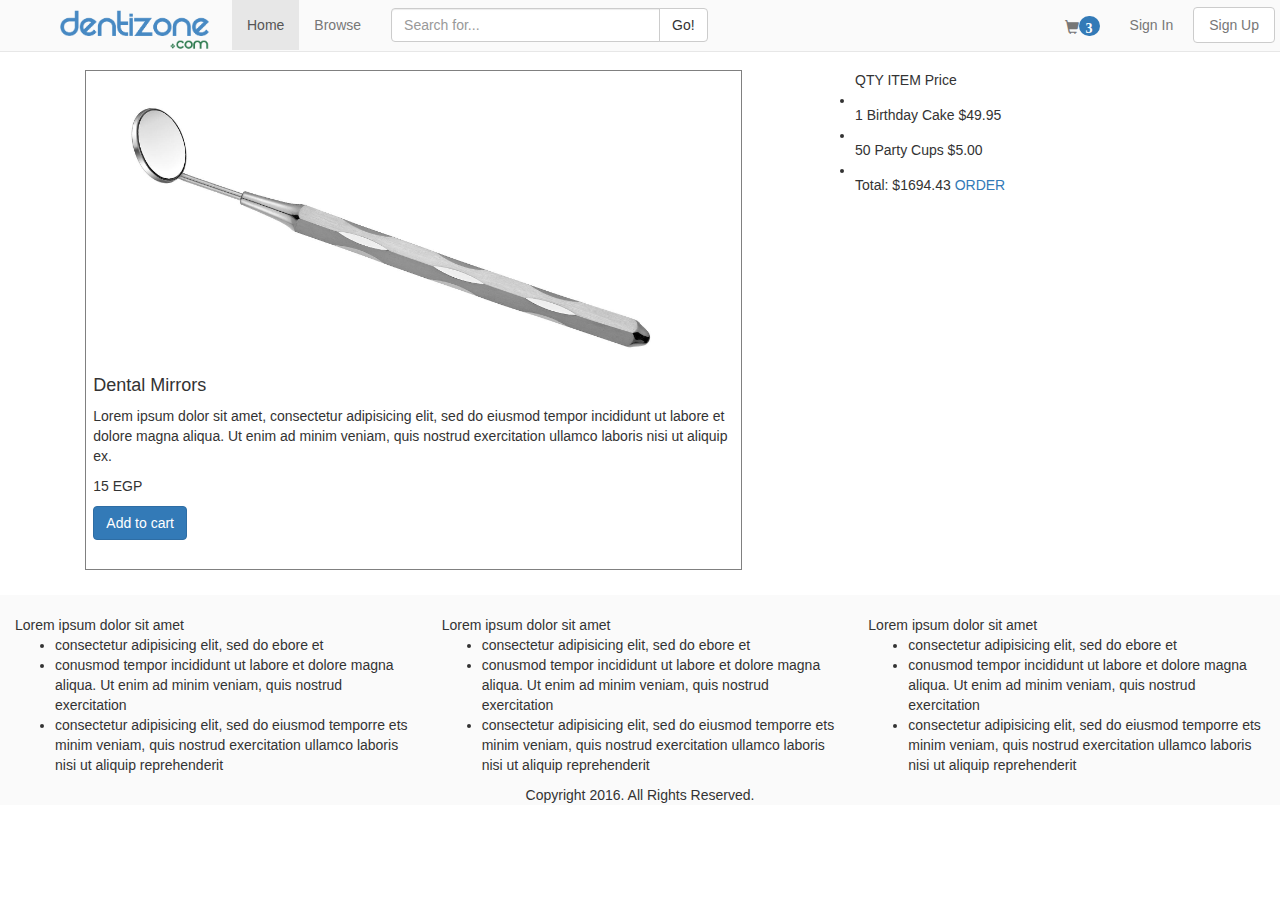
<file: product-view.html>
<!DOCTYPE html>
<html>
  <head>
    <meta charset="utf-8">
    <title>DentiZone</title>
    <link rel="stylesheet" href="css/bootstrap.css">
    <link rel="stylesheet" href="css/master.css" media="screen" title="no title" charset="utf-8">
  </head>
  <body>
    <div class="header">
      <nav class="navbar navbar-default navbar-fixed-top">
        <div class="container-fluid">
          <!-- Brand and toggle get grouped for better mobile display -->
          <div class="navbar-header">
            <button type="button" class="navbar-toggle collapsed" data-toggle="collapse" data-target="#bs-example-navbar-collapse-1" aria-expanded="false">
              <span class="sr-only">Toggle navigation</span>
              <span class="icon-bar"></span>
              <span class="icon-bar"></span>
              <span class="icon-bar"></span>
            </button>
            <a class="navbar-brand" id="navbar-brand"href="#"><img src="dentizone_logo_new.png" alt="" /></a>
          </div>

          <!-- Collect the nav links, forms, and other content for toggling -->
          <div class="collapse navbar-collapse" id="bs-example-navbar-collapse-1">
            <ul class="nav navbar-nav">
              <li class="active"><a href="#">Home<span class="sr-only">(current)</span></a></li>
              <li><a href="#">Browse</a></li>
            </ul>
            <form class="navbar-form navbar-left">
              <div class="input-group">
                <input type="text" class="form-control" id="search-fld" placeholder="Search for...">
                <span class="input-group-btn">
                  <button class="btn btn-default" id="search-btn" type="button">Go!</button>
                </span>
              </div><!-- /input-group -->
            </form>
            <ul class="nav navbar-nav navbar-right">
              <li><a href="#"class="glyphicon glyphicon-shopping-cart" id="navbar-cart-btn"><span class="badge">3</span></a></li>
              <li><a href="#" id="sign-in-btn">Sign In</a></li>
              <li><a href="#" class="sign-up-btn btn btn-default" id="sign-up-btn" >Sign Up</a></li>
            </ul>
          </div><!-- /.navbar-collapse -->
        </div><!-- /.container-fluid -->
      </nav>
    </div> <!-- header -->
    <div class="container">
      <div class="col-sm-8">
        <div class="product-box product-details">
          <img src="images/mouth_mirror-14475B6308159D4FADE.jpg" alt="" />
          <h4>Dental Mirrors</h4>
          <p>Lorem ipsum dolor sit amet, consectetur adipisicing elit, sed do eiusmod tempor incididunt ut labore et dolore magna aliqua. Ut enim ad minim veniam, quis nostrud exercitation ullamco laboris nisi ut aliquip ex.</p>
          <p class="box-price">15 EGP</p>
          <a href="#addtocart" type="button" class="btn btn-primary">Add to cart</a>
        </div>
      </div>
      <div class="col-sm-4">
        <div class="row cart">
          <ul>
            <li class="row list-inline columnCaptions">
              <span>QTY</span>
              <span>ITEM</span>
              <span>Price</span>
            </li>
            <li class="row">
              <span class="quantity">1</span>
              <span class="itemName">Birthday Cake</span>
              <span class="popbtn"><a class="arrow"></a></span>
              <span class="price">$49.95</span>
            </li>
            <li class="row">
              <span class="quantity">50</span>
              <span class="itemName">Party Cups</span>
              <span class="popbtn"><a class="arrow"></a></span>
              <span class="price">$5.00</span>
            </li>
            <li class="row totals">
            <span class="itemName">Total:</span>
            <span class="price">$1694.43</span>
            <span class="order"> <a class="text-center">ORDER</a></span>
          </li>
          </ul>
        </div>
      </div>
    </div>
    <div class="footer">
      <div class="container-fluid">
        <div class="row">
          <div class="col-sm-4">Lorem ipsum dolor sit amet
            <ul>
              <li>consectetur adipisicing elit, sed do ebore et </li>
              <li>conusmod tempor incididunt ut labore et dolore magna aliqua. Ut enim ad minim veniam, quis nostrud exercitation </li>
              <li>consectetur adipisicing elit, sed do eiusmod temporre ets minim veniam, quis nostrud exercitation ullamco laboris nisi ut aliquip reprehenderit</li>
            </ul> </div>
          <div class="col-sm-4">Lorem ipsum dolor sit amet
            <ul>
              <li>consectetur adipisicing elit, sed do ebore et </li>
              <li>conusmod tempor incididunt ut labore et dolore magna aliqua. Ut enim ad minim veniam, quis nostrud exercitation </li>
              <li>consectetur adipisicing elit, sed do eiusmod temporre ets minim veniam, quis nostrud exercitation ullamco laboris nisi ut aliquip reprehenderit</li>
            </ul> </div>
          <div class="col-sm-4">Lorem ipsum dolor sit amet
            <ul>
              <li>consectetur adipisicing elit, sed do ebore et </li>
              <li>conusmod tempor incididunt ut labore et dolore magna aliqua. Ut enim ad minim veniam, quis nostrud exercitation </li>
              <li>consectetur adipisicing elit, sed do eiusmod temporre ets minim veniam, quis nostrud exercitation ullamco laboris nisi ut aliquip reprehenderit</li>
            </ul>
          </div>
          <div class="row">
            <div class="col-md-12" style="text-align: center">
              Copyright 2016. All Rights Reserved.
            </div>
          </div>
        </div>
      </div>
    </div>
    <script src="js/jquery-3.1.0.min.js"></script>
    <script src="js/bootstrap.min.js"></script>
    <script type="text/javascript" src="js/productList.js"></script>
    <script type="text/javascript">
      $(window).on('scroll', function () {
      ($(window).scrollTop() > 350) ? $('.cart').addClass('fixed-cart') : $('.cart').removeClass('fixed-cart');
      });
      var productFactory= function(id,category,name,description,price,image) {
      }
    </script>
  </body>
</html>
</file>
<file: css/master.css>
*{
  box-sizing: border-box;
}
.navbar{
  background-color: #FAFAFA;
}
body{
  padding-top: 70px;

}
.navbar-brand img{
  width: 150px;
  margin-top: 0
}
.navbar-brand{
  padding: 7px 7px 0 5px;
}
#navbar-brand{
  margin-bottom: -3px;
  margin-left: 40px;
  margin-right: 15px
}
#search-btn{
  margin-left: -2px;
}
#search-fld{
  width: 270px
}
.form-control{
  height: auto;
}
.navbar-right{
  top: 0
}
#sign-up-btn{
    padding-top: 7px;
    margin: 7px 5px;
    padding-bottom: 7px;
}
#sign-in-btn{
  text-align: center;
}
.badge {
  display: inline-block;
  min-width: 10px;
  padding: 3px 7px;
  font-size: 14px;
  font-weight: bold;
  line-height: 1;
  color: #fff;
  text-align: center;
  white-space: nowrap;
  vertical-align: middle;
  background-color: #337ab7;
  border-radius: 10px;
}
.container-fluid.featured{
background-color: #000
}
.product-box{
  border: 1px solid grey;
  overflow: auto;
  padding: 1%;
  margin: 1%;
  display: inline-block;
  width: 100px;
  height: 250px
}

.product-box img{
width: 90%;
}

.carousel{

}
#carousel-item-img{
  margin: auto;
}
.carousel-caption h2{
  font-size: 20px
}
#my-slider img{
  height: 250px
}
#my-slider .carousel-inner .item{
  text-align: center;
}
#my-slider .carousel-indicators{
  bottom: 10px
}
.carousel-indicators li {
  display: inline-block;
  width: 10px;
  height: 10px;
  margin: 1px;
  text-indent: -999px;
  cursor: pointer;
  background-color: #000 \9;
  background-color: rgba(0, 0, 0, 0);
  border: 1px solid #fff;
  border-radius: 10px;
}
.carousel-indicators .active {
  width: 12px;
  height: 12px;
  margin: 0;
  background-color: #fff;
}
.carousel-caption {
  position: absolute;
  right: 15%;
  bottom: 20px;
  left: 15%;
  z-index: 10;
  padding-top: 1px;
  padding-bottom: 15px;
  color: #fff;
  text-align: center;
  text-shadow: 0 1px 2px rgba(0, 0, 0, .6);
  background-color: #333333;
  opacity: 0.5;
  border-radius: 5px
}
.well.cat{
  background-color: #fff;
}
/*this is for category carousel .catCar*/
.catCar .col-sm-12{
  text-align: center;
  padding: 0
}
.carousel-control.catCar {
  position: absolute;
  top: 0;
  bottom: 0;
  left: 0;
  width: 5%;
  font-size: 20px;
  color: #fff;
  text-align: center;
  text-shadow: 0 1px 2px rgba(0, 0, 0, .6);
  background-color: rgba(0, 0, 0, 0);
  filter: alpha(opacity=50);
  opacity: .5;
}
.carousel-control.left.catCar {
  right: auto;;
  left: -20px;
}
.carousel-control.right.catCar {
  right: -20px;
  left: auto;
}
.carousel-control.catCar:hover,
.carousel-control.catCar:focus {
  color: #fff;
  text-decoration: none;
  filter: alpha(opacity=90);
  outline: 0;
  opacity: .9;
}
.carousel-control.catCar .icon-prev,
.carousel-control.catCar .icon-next,
.carousel-control.catCar .glyphicon-chevron-left,
.carousel-control.catCar .glyphicon-chevron-right {
  position: absolute;
  top: 50%;
  z-index: 5;
  display: inline-block;
  margin-top: -10px;
}
.carousel-control.catCar .icon-prev,
.carousel-control.catCar .glyphicon-chevron-left {
  left: 50%;
  margin-left: -10px;
}
.carousel-control.catCar .icon-next,
.carousel-control.catCar .glyphicon-chevron-right {
  right: 50%;
  margin-right: -10px;
}
.carousel-control.catCar .icon-prev,
.carousel-control.catCar .icon-next {
  width: 20px;
  height: 20px;
  font-family: serif;
  line-height: 1;
}
.carousel-control.catCar .icon-prev:before {
  content: '\2039';
}
.carousel-control.catCar .icon-next:before {
  content: '\203a';
}
.carousel-indicators.catCar {
  position: absolute;
  bottom: 10px;
  left: 50%;
  z-index: 15;
  width: 60%;
  padding-left: 0;
  margin-left: -30%;
  text-align: center;
  list-style: none;
}
.carousel-indicators.catCar li {
  display: inline-block;
  width: 10px;
  height: 10px;
  margin: 1px;
  text-indent: -999px;
  cursor: pointer;
  background-color: #000 \9;
  background-color: rgba(0, 0, 0, 0);
  border: 1px solid #fff;
  border-radius: 10px;
}
.carousel-indicators.catCar .active {
  width: 12px;
  height: 12px;
  margin: 0;
  background-color: #fff;
}
/*cart*/
.cart{

}
.cart.fixed-cart{
  position: fixed;
  top: 150px;
  right: auto;
}
.footer{
  background-color: #FAFAFA;
  margin-top: 20px;
  padding-top: 20px;
}
/*product details page*/
.product-box.product-details{
  width: 90%;
  margin: auto;
  height: 500px
}
#addToCart{
  font-size: 10px;

  margin: 0;


}
</file>
